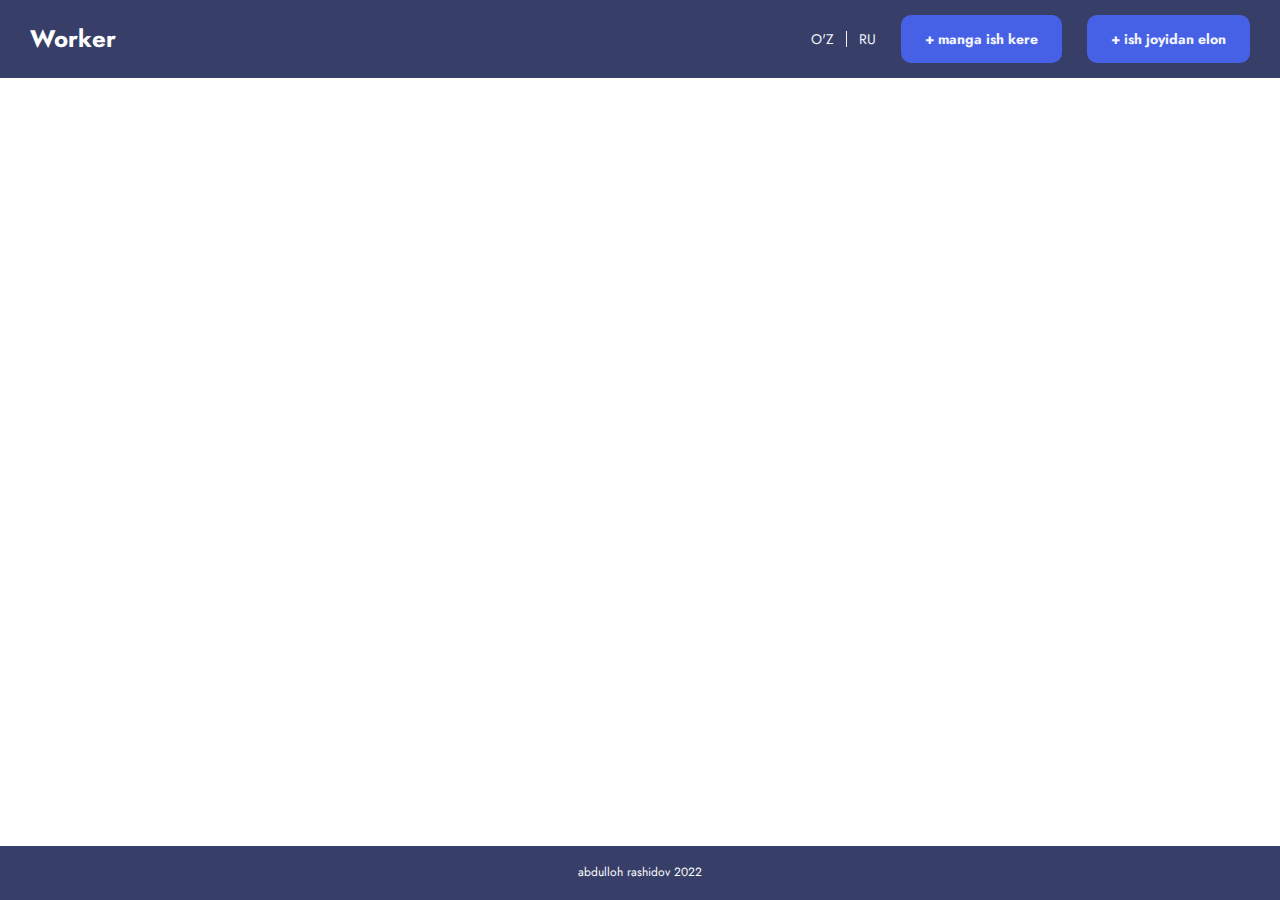
<file: index.html>
<!DOCTYPE html>
<html lang="en">

<head>
  <meta charset="UTF-8">
  <meta http-equiv="X-UA-Compatible" content="IE=edge">
  <meta name="viewport" content="width=device-width, initial-scale=1.0">
  <link rel="preconnect" href="https://fonts.googleapis.com">
  <link rel="preconnect" href="https://fonts.gstatic.com" crossorigin>
  <link href="https://fonts.googleapis.com/css2?family=Jost:wght@400;600;700&display=swap" rel="stylesheet">
  <link rel="stylesheet" href="./css/main.min.css">
  <title>Worker</title>
</head>

<body>
  <header class="header">
    <div class="header__inner container">
      <a class="header__logo" href="./index.html">
        <h2>Worker</h2>
      </a>
      <nav class="header__nav nav">
        <ul class="nav__list">
          <li class="nav__item">
            <ul class="nav__list language">
              <li class="language__item">
                <a class="language__link" href="#">O'Z</a>
              </li>
              <li class="language__item">
                <a class="language__link" href="#">RU</a>
              </li>
            </ul>
          </li>
          <li class="nav__item">
            <a class="nav__link btn" href="#">+ manga ish kere</a>
          </li>
          <li class="nav__item">
            <a class="nav__link btn" href="#">+ ish joyidan elon</a>
          </li>
        </ul>
      </nav>
    </div>
  </header>
  <!-- <div class="hero">
    <div class="hero__inner container">
      <form class="hero__form" action="" method="post">
        <input class="hero__input" type="search" placeholder="search job">
        <a class="filter" href="#">filter qilidigan</a>
        <button class="hero__btn" type="submit">Search</button>
      </form>
    </div>
  </div> -->
  <!-- <section class="category">
    <div class="category__inner container">
      <h2 class="category__title">Job category</h2>
      <ul class="category__list">
        <li class="category__item">
          <img class="img" src="icon/car.svg" alt="taxi icon">
          <a class="category__link" href="#">taxi driver</a>
        </li>
        <li class="category__item">
          <img class="img" src="icon/car.svg" alt="taxi icon">
          <a class="category__link" href="#">taxi driver</a>
        </li>
        <li class="category__item">
          <img class="img" src="icon/car.svg" alt="taxi icon">
          <a class="category__link" href="#">taxi driver</a>
        </li>
        <li class="category__item">
          <img class="img" src="icon/car.svg" alt="taxi icon">
          <a class="category__link" href="#">taxi driver</a>
        </li>
        <li class="category__item">
          <img class="img" src="icon/car.svg" alt="taxi icon">
          <a class="category__link" href="#">taxi driver</a>
        </li>
        <li class="category__item">
          <img class="img" src="icon/car.svg" alt="taxi icon">
          <a class="category__link" href="#">taxi driver</a>
        </li>
        <li class="category__item">
          <img class="img" src="icon/car.svg" alt="taxi icon">
          <a class="category__link" href="#">taxi driver</a>
        </li>
        <li class="category__item">
          <img class="img" src="icon/car.svg" alt="taxi icon">
          <a class="category__link" href="#">taxi driver</a>
        </li>
        <li class="category__item">
          <img class="img" src="icon/car.svg" alt="taxi icon">
          <a class="category__link" href="#">taxi driver</a>
        </li>
        <li class="category__item">
          <img class="img" src="icon/car.svg" alt="taxi icon">
          <a class="category__link" href="#">taxi driver</a>
        </li>
        <li class="category__item">
          <img class="img" src="icon/car.svg" alt="taxi icon">
          <a class="category__link" href="#">taxi driver</a>
        </li>
        <li class="category__item">
          <img class="img" src="icon/car.svg" alt="taxi icon">
          <a class="category__link" href="#">taxi driver</a>
        </li>
        <li class="category__item">
          <img class="img" src="icon/car.svg" alt="taxi icon">
          <a class="category__link" href="#">taxi driver</a>
        </li>
        <li class="category__item">
          <img class="img" src="icon/car.svg" alt="taxi icon">
          <a class="category__link" href="#">taxi driver</a>
        </li>
        <li class="category__item">
          <img class="img" src="icon/car.svg" alt="taxi icon">
          <a class="category__link" href="#">taxi driver</a>
        </li>
      </ul>
    </div>
  </section> -->
  <main class="main">
    <!-- <section class="job">
      <div class="container">
        <h2 class="job__title">E'lonlar</h2>
        <ul class="job__filter filter-job">
          <li class="filter-job__item  filter-job__item--active">
            <a class="filter-job__link" href="#">Ish e'lonlari</a>
          </li>
          <li class="filter-job__item ">
            <a class="filter-job__link" href="#">Ishxona e'lonlari</a>
          </li>
        </ul>
        <div class="card">
          <ul class="card__list">
            <li class="card__item">
              <div class="card__entrance">
                <h3 class="card__title">ishi nomi boladi buyoda</h3>
                <span class="card__feature">Frontend</span>
              </div>
              <div class="card__info">
                <p class="card__info-price">from <span class="price">200$</span> up to <span class="price">500$</span>
                </p>
                <span class="card__info-detail">Toshkent, Yunusabad district - <span
                    class="card__info-detail-time">Yesterday 18:00</span> Job permenent - Full time job</span>
              </div>
              <div class="card__btn">
                <button class="card__button" type="button"></button>
              </div>
            </li>
            <li class="card__item">
              <div class="card__entrance">
                <h3 class="card__title">ishi nomi boladi buyoda</h3>
                <span class="card__feature">Backend</span>
              </div>
              <div class="card__info">
                <p class="card__info-price">from <span class="price">200$</span> up to <span class="price">500$</span>
                </p>
                <span class="card__info-detail">Toshkent, Yunusabad district - <span
                    class="card__info-detail-time">Yesterday 18:00</span> Job permenent - Full time job</span>
              </div>
              <div class="card__btn">
                <button class="card__button" type="button"></button>
              </div>
            </li>
            <li class="card__item">
              <div class="card__entrance">
                <h3 class="card__title">ishi nomi boladi buyoda</h3>
                <span class="card__feature">Backend</span>
              </div>
              <div class="card__info">
                <p class="card__info-price">from <span class="price">200$</span> up to <span class="price">500$</span>
                </p>
                <span class="card__info-detail">Toshkent, Yunusabad district - <span
                    class="card__info-detail-time">Yesterday 18:00</span> Job permenent - Full time job</span>
              </div>
              <div class="card__btn">
                <button class="card__button" type="button"></button>
              </div>
            </li>
            <li class="card__item">
              <div class="card__entrance">
                <h3 class="card__title">ishi nomi boladi buyoda</h3>
                <span class="card__feature">Flutter</span>
              </div>
              <div class="card__info">
                <p class="card__info-price">from <span class="price">200$</span> up to <span class="price">500$</span>
                </p>
                <span class="card__info-detail">Toshkent, Yunusabad district - <span
                    class="card__info-detail-time">Yesterday 18:00</span> Job permenent - Full time job</span>
              </div>
              <div class="card__btn">
                <button class="card__button" type="button"></button>
              </div>
            </li>
          </ul>
        </div>
      </div>
    </section> -->
  </main>
  <footer class="footer">
    <p class="copyright">abdulloh rashidov 2022</p>
  </footer>
</body>

</html>
</file>
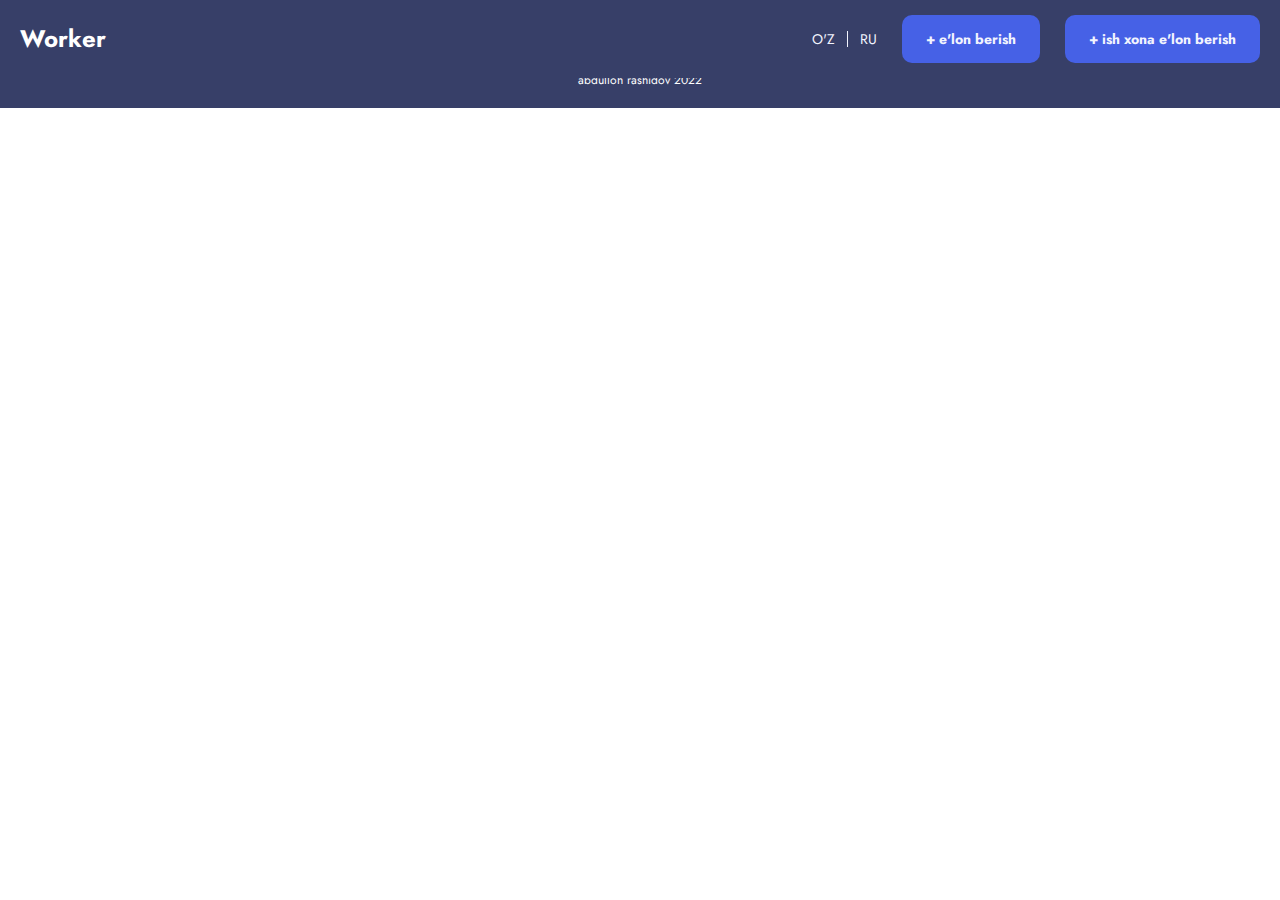
<file: first.html>
<!DOCTYPE html>
<html lang="en">

<head>
  <meta charset="UTF-8">
  <meta http-equiv="X-UA-Compatible" content="IE=edge">
  <meta name="viewport" content="width=device-width, initial-scale=1.0">
  <link rel="preconnect" href="https://fonts.googleapis.com">
  <link rel="preconnect" href="https://fonts.gstatic.com" crossorigin>
  <link href="https://fonts.googleapis.com/css2?family=Jost:wght@400;600;700&display=swap" rel="stylesheet">
  <link rel="stylesheet" href="./css/main.min.css">
  <title>Worker</title>
</head>

<body>
  <div class="wrapper">
    <header class="header header-add">
      <div class="header__inner">
        <a class="header__logo" href="./index.html">
          <h2>Worker</h2>
        </a>
        <nav class="header__nav nav">
          <ul class="nav__list">
            <li class="nav__item">
              <ul class="nav__list language">
                <li class="language__item">
                  <a class="language__link" href="#">O'Z</a>
                </li>
                <li class="language__item">
                  <a class="language__link" href="#">RU</a>
                </li>
              </ul>
            </li>
            <li class="nav__item">
              <a class="nav__link btn" href="#">+ e'lon berish</a>
            </li>
            <li class="nav__item">
              <a class="nav__link btn" href="#">+ ish xona e'lon berish</a>
            </li>
          </ul>
        </nav>
      </div>
    </header>
    <main class="main">
      <!-- <div class="site-main">
        <div class="main-sidebar">
          <h3 class="main-sidebar__title">Filter</h3>
          <form action="" class="main-sidebar__form main-form" method="get">
            <div class="main-form__holder">
              <label class="main-form__label" for="search">Search</label>
              <input class="main-form__input" type="text" id="search" placeholder="Search">
            </div>
            <div class="main-form__holder">
              <input class="main-form__input" type="text" id="search" placeholder="Location">
            </div>
            <div class="main-form__holder">
              <input class="main-form__input" type="text" id="search" placeholder="type">
            </div>
            <div class="main-form__holder">
              <input class="main-form__input" type="text" id="search" placeholder="type">
            </div>
            <div class="main-form__holder salary-holder">
              <div class="main-form__holder-info">
                <span class="main-form__label">Salary</span>
                <input class="main-form__input salary-input" type="number" id="from" placeholder="From">
              </div>
              <div class="main-form__holder-info">
                <input class="main-form__input salary-input" type="number" id="from" placeholder="Up to">
              </div>
            </div>
          </form>
          <div class="main-form__button">
            <button class="main-form__btn" type="submit">Submit</button>
          </div>
        </div>
        <div class="main-wrapper">
          <div class="main-wrapper__header">
            <ul class="breadcrumb">
              <li class="breadcrumb__item"><a class="breadcrumb__link" href="#">Home</a></li>
              <li class="breadcrumb__item"><a class="breadcrumb__link breadcrumb__link--active" href="#">E'lonlar</a></li>
            </ul>
          </div>
          <div class="main-wrapper__main">
            <div class="card">
              <ul class="card__list">
                <li class="card__item item-card">
                  <div class="card__entrance">
                    <h3 class="card__title">ishi nomi boladi buyoda</h3>
                    <span class="card__feature">Frontend</span>
                  </div>
                  <div class="card__info">
                    <p class="card__info-price">from <span class="price">200$</span> up to <span class="price">500$</span>
                    </p>
                    <span class="card__info-detail">Toshkent, Yunusabad district - <span
                        class="card__info-detail-time">Yesterday 18:00</span> Job permenent - Full time job</span>
                  </div>
                  <div class="card__btn">
                    <button class="card__button" type="button"></button>
                  </div>
                </li>
                <li class="card__item item-card">
                  <div class="card__entrance">
                    <h3 class="card__title">ishi nomi boladi buyoda</h3>
                    <span class="card__feature">Frontend</span>
                  </div>
                  <div class="card__info">
                    <p class="card__info-price">from <span class="price">200$</span> up to <span class="price">500$</span>
                    </p>
                    <span class="card__info-detail">Toshkent, Yunusabad district - <span
                        class="card__info-detail-time">Yesterday 18:00</span> Job permenent - Full time job</span>
                  </div>
                  <div class="card__btn">
                    <button class="card__button" type="button"></button>
                  </div>
                </li>
                <li class="card__item item-card">
                  <div class="card__entrance">
                    <h3 class="card__title">ishi nomi boladi buyoda</h3>
                    <span class="card__feature">Backend</span>
                  </div>
                  <div class="card__info">
                    <p class="card__info-price">from <span class="price">200$</span> up to <span class="price">500$</span>
                    </p>
                    <span class="card__info-detail">Toshkent, Yunusabad district - <span
                        class="card__info-detail-time">Yesterday 18:00</span> Job permenent - Full time job</span>
                  </div>
                  <div class="card__btn">
                    <button class="card__button" type="button"></button>
                  </div>
                </li>
                <li class="card__item item-card">
                  <div class="card__entrance">
                    <h3 class="card__title">ishi nomi boladi buyoda</h3>
                    <span class="card__feature">Backend</span>
                  </div>
                  <div class="card__info">
                    <p class="card__info-price">from <span class="price">200$</span> up to <span class="price">500$</span>
                    </p>
                    <span class="card__info-detail">Toshkent, Yunusabad district - <span
                        class="card__info-detail-time">Yesterday 18:00</span> Job permenent - Full time job</span>
                  </div>
                  <div class="card__btn">
                    <button class="card__button" type="button"></button>
                  </div>
                </li>
                <li class="card__item item-card">
                  <div class="card__entrance">
                    <h3 class="card__title">ishi nomi boladi buyoda</h3>
                    <span class="card__feature">Backend</span>
                  </div>
                  <div class="card__info">
                    <p class="card__info-price">from <span class="price">200$</span> up to <span class="price">500$</span>
                    </p>
                    <span class="card__info-detail">Toshkent, Yunusabad district - <span
                        class="card__info-detail-time">Yesterday 18:00</span> Job permenent - Full time job</span>
                  </div>
                  <div class="card__btn">
                    <button class="card__button" type="button"></button>
                  </div>
                </li>
                <li class="card__item item-card">
                  <div class="card__entrance">
                    <h3 class="card__title">ishi nomi boladi buyoda</h3>
                    <span class="card__feature">Backend</span>
                  </div>
                  <div class="card__info">
                    <p class="card__info-price">from <span class="price">200$</span> up to <span class="price">500$</span>
                    </p>
                    <span class="card__info-detail">Toshkent, Yunusabad district - <span
                        class="card__info-detail-time">Yesterday 18:00</span> Job permenent - Full time job</span>
                  </div>
                  <div class="card__btn">
                    <button class="card__button" type="button"></button>
                  </div>
                </li>
                <li class="card__item item-card">
                  <div class="card__entrance">
                    <h3 class="card__title">ishi nomi boladi buyoda</h3>
                    <span class="card__feature">Flutter</span>
                  </div>
                  <div class="card__info">
                    <p class="card__info-price">from <span class="price">200$</span> up to <span class="price">500$</span>
                    </p>
                    <span class="card__info-detail">Toshkent, Yunusabad district - <span
                        class="card__info-detail-time">Yesterday 18:00</span> Job permenent - Full time job</span>
                  </div>
                  <div class="card__btn">
                    <button class="card__button" type="button"></button>
                  </div>
                </li>
              </ul>
            </div>
          </div>
        </div>
      </div> -->
    </main>
    <footer class="footer">
      <p class="copyright">abdulloh rashidov 2022</p>
    </footer>
  </div>
</body>

</html>
</file>
<file: css/main.min.css>
/*! normalize.css v8.0.1 | MIT License | github.com/necolas/normalize.css */html{line-height:1.15;-webkit-text-size-adjust:100%}body{margin:0}main{display:block}h1{font-size:2em;margin:0.67em 0}hr{-webkit-box-sizing:content-box;box-sizing:content-box;height:0;overflow:visible}pre{font-family:monospace, monospace;font-size:1em}a{background-color:transparent}abbr[title]{border-bottom:none;text-decoration:underline;-webkit-text-decoration:underline dotted;text-decoration:underline dotted}b,strong{font-weight:bolder}code,kbd,samp{font-family:monospace, monospace;font-size:1em}small{font-size:80%}sub,sup{font-size:75%;line-height:0;position:relative;vertical-align:baseline}sub{bottom:-0.25em}sup{top:-0.5em}img{border-style:none}button,input,optgroup,select,textarea{font-family:inherit;font-size:100%;line-height:1.15;margin:0}button,input{overflow:visible}button,select{text-transform:none}button,[type="button"],[type="reset"],[type="submit"]{-webkit-appearance:button}button::-moz-focus-inner,[type="button"]::-moz-focus-inner,[type="reset"]::-moz-focus-inner,[type="submit"]::-moz-focus-inner{border-style:none;padding:0}button:-moz-focusring,[type="button"]:-moz-focusring,[type="reset"]:-moz-focusring,[type="submit"]:-moz-focusring{outline:1px dotted ButtonText}fieldset{padding:0.35em 0.75em 0.625em}legend{-webkit-box-sizing:border-box;box-sizing:border-box;color:inherit;display:table;max-width:100%;padding:0;white-space:normal}progress{vertical-align:baseline}textarea{overflow:auto}[type="checkbox"],[type="radio"]{-webkit-box-sizing:border-box;box-sizing:border-box;padding:0}[type="number"]::-webkit-inner-spin-button,[type="number"]::-webkit-outer-spin-button{height:auto}[type="search"]{-webkit-appearance:textfield;outline-offset:-2px}[type="search"]::-webkit-search-decoration{-webkit-appearance:none}::-webkit-file-upload-button{-webkit-appearance:button;font:inherit}details{display:block}summary{display:list-item}template{display:none}[hidden]{display:none}html{-webkit-box-sizing:border-box;box-sizing:border-box;height:100%;scroll-behavior:smooth}*{margin:0;padding:0}*,*::before,*::after{-webkit-box-sizing:inherit;box-sizing:inherit}body{display:-webkit-box;display:-ms-flexbox;display:flex;-webkit-box-orient:vertical;-webkit-box-direction:normal;-ms-flex-direction:column;flex-direction:column;height:100%;padding:0;margin:0;overflow-x:hidden;font-family:'Jost', sans-serif;background-color:#fff}img{max-width:100%;height:auto}.visually-hidden{position:absolute;width:1px;height:1px;margin:-1px;border:0;padding:0;clip:rect(0 0 0 0);overflow:hidden}.container{width:100%;max-width:1250px;padding-left:15px;padding-right:15px;margin-left:auto;margin-right:auto}.header{position:fixed;z-index:10000;width:100%;padding:15px 0;background-color:#373F68}.header-add{padding:15px 20px}.header__inner{display:-webkit-box;display:-ms-flexbox;display:flex;-webkit-box-align:center;-ms-flex-align:center;align-items:center;-webkit-box-pack:justify;-ms-flex-pack:justify;justify-content:space-between}.header__logo{color:#fff;text-decoration:none}.nav__list{margin:0;padding:0;list-style:none;display:-webkit-box;display:-ms-flexbox;display:flex;-webkit-box-align:center;-ms-flex-align:center;align-items:center}.nav__item{margin-right:25px}.nav__item:last-child{margin-right:0}.nav__link{display:inline-block;color:#fff;font-size:16px;text-decoration:underline}.btn{background-color:#4661E6;border-radius:10px;padding:14px 24px;cursor:pointer;border:none;font-weight:bold;text-decoration:none;font-size:14px;line-height:20px;color:#F2F4FE;-webkit-transition:background-color ease 0.5s;transition:background-color ease 0.5s}.btn:hover{background-color:#4661E6}.language__item{display:-webkit-box;display:-ms-flexbox;display:flex}.language__item:not(:last-child)::after{margin:0 12px;width:1px;height:auto;background-color:#F2F4FE;content:''}.language__item:last-child{margin-right:0}.language__link{text-decoration:none;color:#F2F4FE;font-size:14px}.hero{padding:50px 0;background-color:#F2F2F2}.hero__form{border-radius:10px;background-color:#fff;width:100%;display:-webkit-box;display:-ms-flexbox;display:flex;-webkit-box-align:center;-ms-flex-align:center;align-items:center;-webkit-box-pack:justify;-ms-flex-pack:justify;justify-content:space-between}.hero__input{-webkit-box-flex:1;-ms-flex-positive:1;flex-grow:1;display:-webkit-box;display:-ms-flexbox;display:flex;padding:20px;outline:none;color:#373F68;border:none;background-color:transparent}.filter{padding:20px 30px;border-left:2px solid #f2f2f2}.hero__btn{display:-webkit-box;display:-ms-flexbox;display:flex;-webkit-box-align:center;-ms-flex-align:center;align-items:center;padding:20px;color:#373F68;border:none;cursor:pointer;background-color:transparent;border-left:2px solid #f2f2f2;-webkit-transition:all ease 0.4s;transition:all ease 0.4s}.hero__btn::before{margin-right:10px;background-image:url(../../icon/search.svg);background-repeat:no-repeat;background-size:contain;width:20px;height:20px;content:''}.hero__btn:hover{opacity:0.5}.main{display:-webkit-box;display:-ms-flexbox;display:flex;-webkit-box-orient:vertical;-webkit-box-direction:normal;-ms-flex-direction:column;flex-direction:column;-webkit-box-flex:1;-ms-flex-positive:1;flex-grow:1;height:100%}.site-main{display:-webkit-box;display:-ms-flexbox;display:flex}.wrapper{width:100%}.main-wrapper{border-left:1px solid #647196;width:75%}.main-wrapper__header{border-bottom:1px solid #647196;padding:15px 30px;width:100%;background-color:#F2F4FF}.main-wrapper__main{padding:35px 25px}.category{padding:55px 0 30px;margin-bottom:45px}.category__title{margin-bottom:30px;text-align:center;font-size:35px;font-weight:800;color:#373F68}.category__list{margin-top:-10px;margin-bottom:-10px;width:100%;margin:0;padding:0;list-style:none;display:-webkit-box;display:-ms-flexbox;display:flex;-webkit-box-align:center;-ms-flex-align:center;align-items:center;-webkit-box-pack:justify;-ms-flex-pack:justify;justify-content:space-between;-ms-flex-wrap:wrap;flex-wrap:wrap}.img{margin-bottom:15px;display:inline-block;width:50px;height:50px;-o-object-fit:contain;object-fit:contain}.category__item{position:relative;padding:20px 10px;display:-webkit-box;display:-ms-flexbox;display:flex;-webkit-box-orient:vertical;-webkit-box-direction:normal;-ms-flex-direction:column;flex-direction:column;-webkit-box-align:center;-ms-flex-align:center;align-items:center;text-align:center;margin-top:10px;margin-bottom:10px;height:150px;width:calc(20% - 20px);background-color:#F2F4FF;border-radius:10px;font-weight:600;font-size:13px;line-height:19px;color:#4661E6}.category__link{display:inline-block;padding:15px;border-radius:12px;font-size:16px;font-weight:800;padding:20px 0;color:#373F68;text-decoration:none}.category__link::after{position:absolute;top:0;right:0;z-index:2;width:100%;height:100%;content:''}.card{width:100%}.card__list{margin:0;padding:0;list-style:none;display:-webkit-box;display:-ms-flexbox;display:flex;-webkit-box-orient:vertical;-webkit-box-direction:normal;-ms-flex-direction:column;flex-direction:column}.card__item{position:relative;margin-bottom:20px;border-radius:10px;padding:12px 18px;background-color:#fff}.card__item:last-child{margin-bottom:0}.card__item.item-card{background-color:#F7F8FD}.card__title{margin:0;margin-right:20px;font-size:20px;font-weight:800;color:#373F68}.card__entrance{display:-webkit-box;display:-ms-flexbox;display:flex;-webkit-box-align:center;-ms-flex-align:center;align-items:center;margin-bottom:30px}.card__feature{display:inline-block;background-color:#d7dbf5;border-radius:10px;padding:5px 16px;font-weight:600;font-size:13px;line-height:19px;color:#4661E6}.price{font-weight:800}.card__info-price{margin-bottom:5px}.card__info-price,.card__info-detail{color:#373F68;font-size:14px}.card__button{background-image:url(../../icon/favorite.svg);background-size:contain;background-repeat:no-repeat;width:20px;height:20px;border:none;background-color:transparent;cursor:pointer}.card__btn{position:absolute;bottom:10px;right:10px}.job{width:100%;padding:35px 0 60px;background-color:#F2F2F2}.job__title{margin-bottom:30px;font-size:35px;color:#373F68;text-align:center;padding:30px 0 0}.filter-job{margin:0;padding:0;list-style:none;margin-bottom:40px;display:-webkit-box;display:-ms-flexbox;display:flex;-webkit-box-align:center;-ms-flex-align:center;align-items:center;border-bottom:1px solid #647196}.filter-job__item{margin:0;margin-right:35px;padding-bottom:15px;border-bottom:1px solid transparent}.filter-job__item.filter-job__item--active{border-bottom:1px solid #4661E6}.filter-job__item--active .filter-job__link{color:#4661E6}.filter-job__link{color:#373F68;font-size:15px;font-weight:600;text-decoration:none}.breadcrumb{margin:0;padding:0;list-style:none;display:-webkit-box;display:-ms-flexbox;display:flex;-webkit-box-align:center;-ms-flex-align:center;align-items:center}.breadcrumb__item{display:-webkit-box;display:-ms-flexbox;display:flex;-webkit-box-align:center;-ms-flex-align:center;align-items:center}.breadcrumb__item:not(:last-child)::after{margin:0 10px;width:1px;height:10px;background-color:#647196;content:''}.breadcrumb__link{font-size:14px;color:#3A4374;text-decoration:none}.breadcrumb__link--active{color:#4661E6}.main-sidebar{padding:15px 20px;width:25%;display:-webkit-box;display:-ms-flexbox;display:flex;-webkit-box-orient:vertical;-webkit-box-direction:normal;-ms-flex-direction:column;flex-direction:column;background-color:#F2F4FF}.main-sidebar__title{margin-bottom:45px;font-size:28px;font-weight:700;color:#3A4374}.main-form__holder{margin-bottom:30px}.main-form__input{width:100%;padding:15px 18px;color:#373F68;border:1px solid #4661E6;outline:none;border-radius:12px}.main-form__input::-webkit-input-placeholder{font-size:14px;color:#797575}.main-form__input:-ms-input-placeholder{font-size:14px;color:#797575}.main-form__input::-ms-input-placeholder{font-size:14px;color:#797575}.main-form__input::placeholder{font-size:14px;color:#797575}.salary-holder{width:100%;display:-webkit-box;display:-ms-flexbox;display:flex;-webkit-box-align:end;-ms-flex-align:end;align-items:flex-end;-webkit-box-pack:justify;-ms-flex-pack:justify;justify-content:space-between}.salary-input{width:100%}.main-form__label{font-size:14px;color:#4661E6;display:block;margin-bottom:10px}.main-form__button{margin-top:auto;display:block;width:100%}.main-form__btn{display:block;border-radius:12px;width:100%;border:none;font-size:14px;padding:15px 30px;cursor:pointer;background-color:#4661E6;color:#F2F4FF}.footer{padding:20px 0;background-color:#373F68}.copyright{font-size:12px;font-weight:400;color:#fefefe;text-align:center}
/*# sourceMappingURL=main.min.css.map */
</file>
